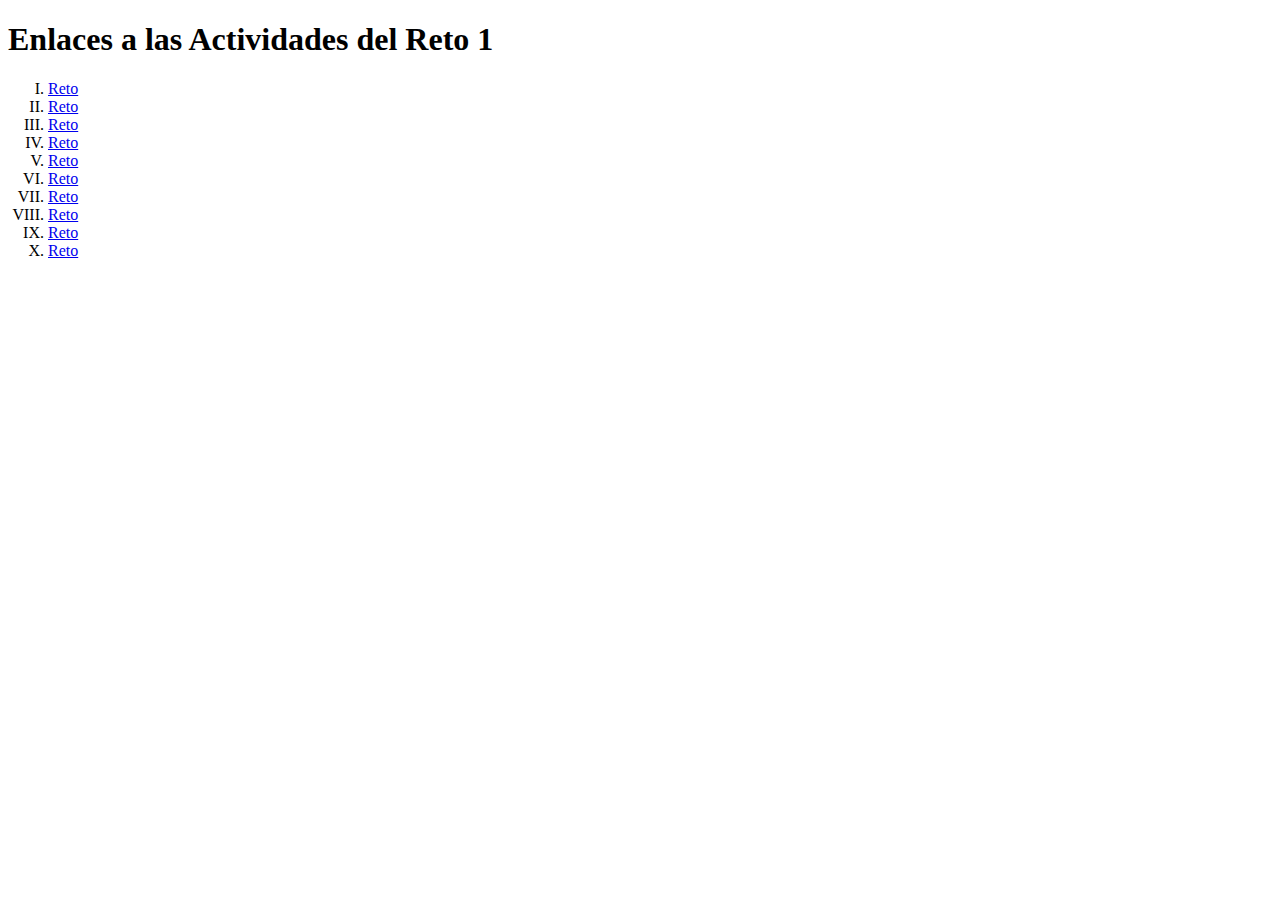
<file: index.html>
<!DOCTYPE html>
<html lang="en">

<head>
    <meta charset="UTF-8">
    <meta http-equiv="X-UA-Compatible" content="IE=edge">
    <meta name="viewport" content="width=device-width, initial-scale=1.0">
    <title>Inicio</title>
</head>

<body>
    <h1>Enlaces a las Actividades del Reto 1</h1>
    <ol type="I">
        <li><a href="./Actividad1/index.html">Reto </a></li>
        <li><a href="./Actividad2/actividad2.html">Reto </a></li>
        <li><a href="./Actividad3/platosemana.html">Reto </a></li>
        <li><a href="./Actividad4/platosemana2.html">Reto </a></li>
        <li><a href="./Actividad5/postresemana.html">Reto </a></li>
        <li><a href="./parquenatural/index.html">Reto </a></li>
        <li><a href="./parquenatural2/index.html">Reto </a></li>
        <li><a href="./parquenatural3/index.html">Reto </a></li>
        <li><a href="./parquenatural4/index.html">Reto </a></li>
        <li><a href="./parquenatural5/index.html">Reto </a></li>
    </ol>

</body>

</html>
</file>
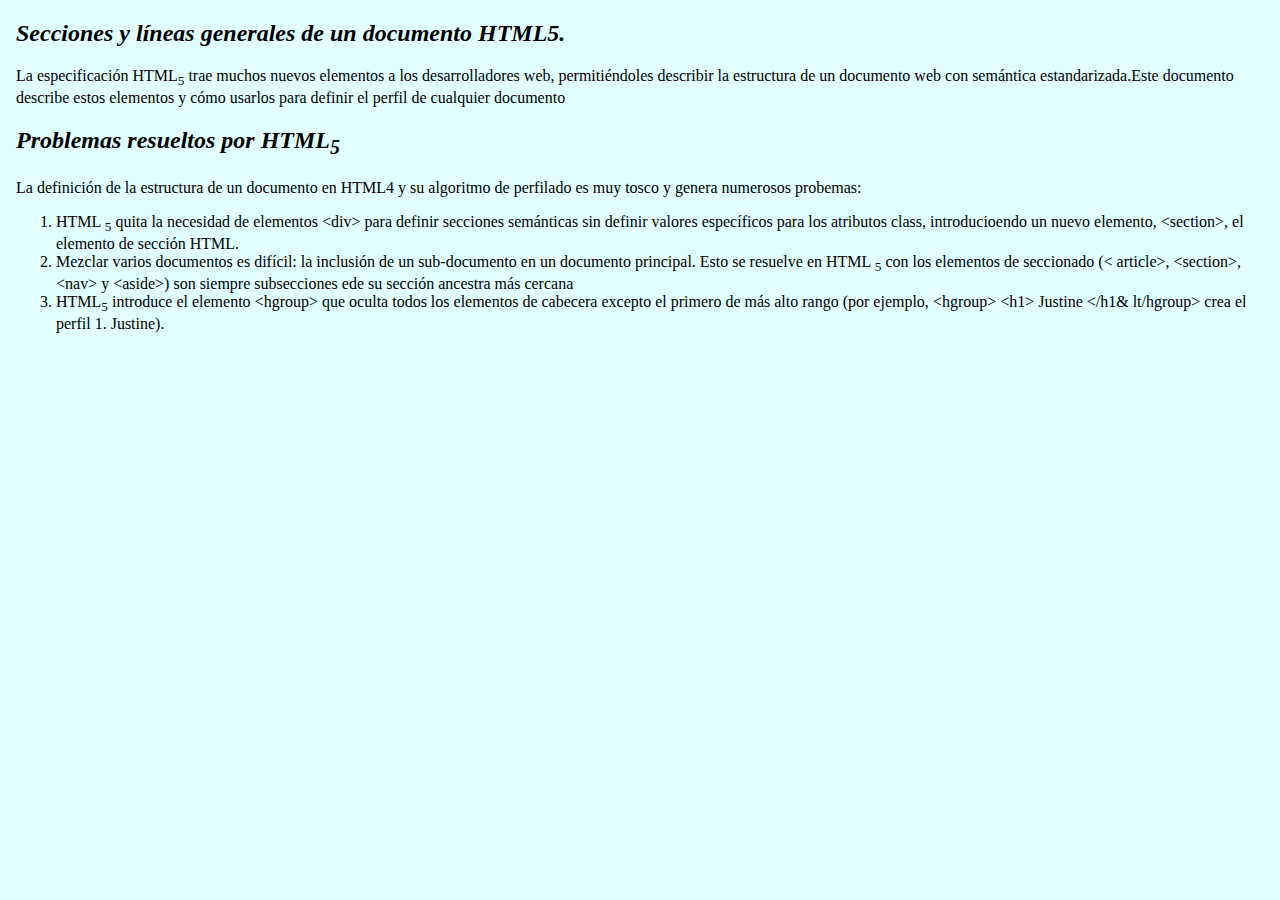
<file: Actividad1/index.html>
<!DOCTYPE html>
<html lang="es">

<head>
    <meta charset="UTF-8">
    <meta http-equiv="X-UA-Compatible" content="IE=edge">
    <meta name="viewport" content="width=device-width, initial-scale=1.0">
    <title>Document</title>
    <link rel="stylesheet" href="css/style.css">
</head>

<body>
    <h2><i> Secciones y
        líneas generales de un documento HTML5.</i></h2>
    <p>La especificación HTML<sub>5</sub> trae muchos nuevos elementos a los desarrolladores web, permitiéndoles
        describir la estructura de un documento web con semántica estandarizada.Este documento describe estos elementos
        y cómo usarlos para definir el perfil de cualquier documento</p>
    <h2><i> Problemas resueltos por HTML<sub>5</sub> </i></h2>

    <p>La definición de la estructura de un documento en HTML4 y su algoritmo de perfilado es muy tosco y genera numerosos probemas:
    </p>
    <ol>
        <li>HTML <sub>5</sub> quita la necesidad de elementos &ltdiv&gt para definir secciones semánticas sin definir valores específicos para los atributos class, introducioendo un nuevo elemento, &ltsection&gt, el elemento de sección HTML. </li>
            
        <li>Mezclar varios documentos es difícil: la inclusión de un sub-documento en un documento principal. Esto se resuelve en HTML <sub>5</sub> con los elementos de seccionado (&lt article&gt, &ltsection&gt,&ltnav&gt y &ltaside&gt) son siempre subsecciones ede su sección ancestra más cercana </li>
        <li>HTML<sub>5</sub> introduce el elemento &lthgroup&gt que oculta todos los elementos de cabecera excepto el primero de más alto rango (por ejemplo, &lthgroup&gt &lth1&gt Justine &lt/h1& lt/hgroup&gt crea el perfil 1. Justine). </li>
    </ol>
</body>

</html>
</file>
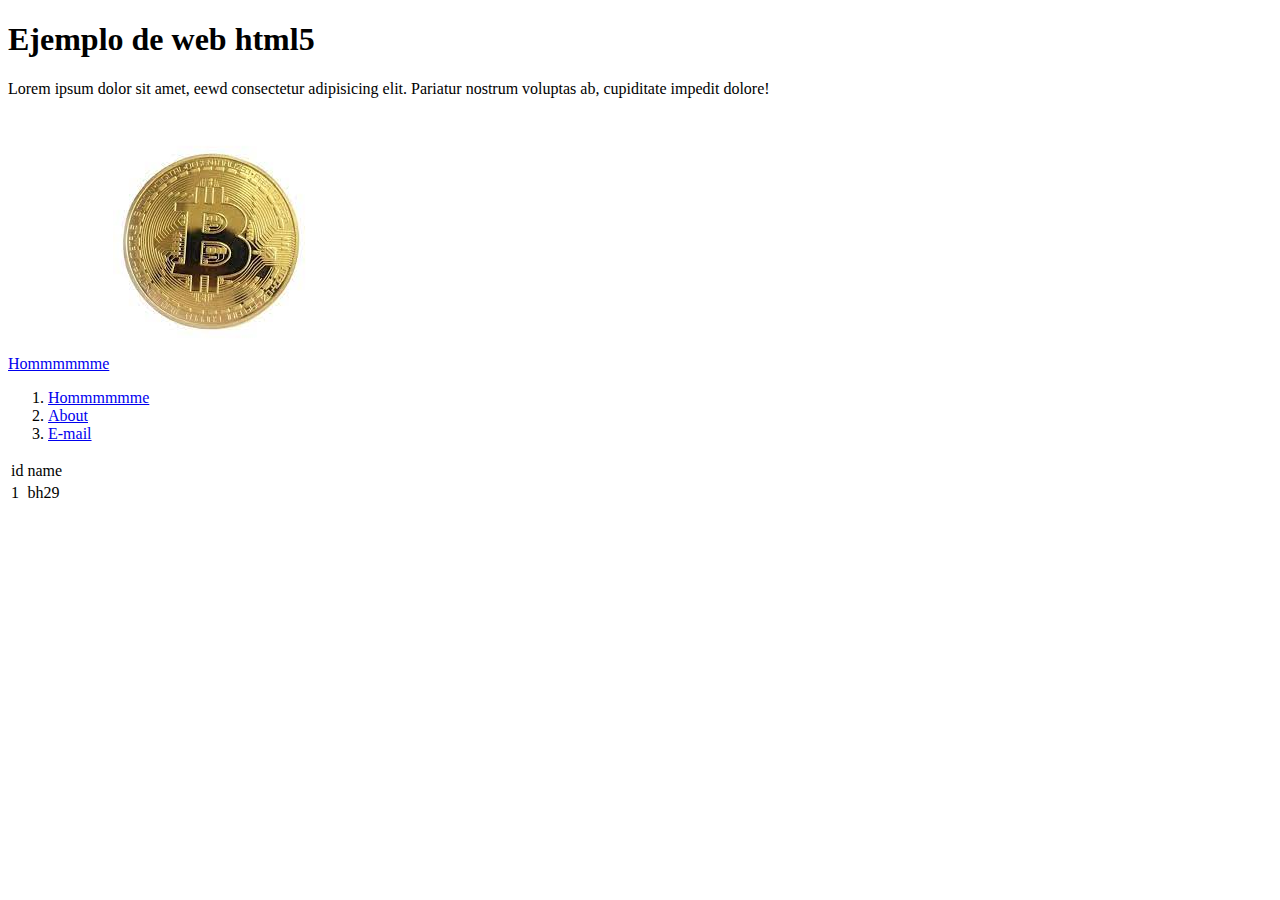
<file: Clase/index.html>
<!DOCTYPE html>
<html lang="es">

<head>
    <meta charset="UTF-8">
    <meta http-equiv="X-UA-Compatible" content="IE=edge">
    <meta name="viewport" content="width=device-width, initial-scale=1.0">
    <title>Document</title>
</head>

<body>
    <h1>Ejemplo de web html5</h1>
    <p>Lorem ipsum dolor sit amet,<span> eewd

        </span> consectetur adipisicing elit. Pariatur nostrum voluptas ab, cupiditate impedit
        dolore!</p>
    <a href="pages/home.html">Hommmmmme</a>
    <img src="[data-uri]"
        alt="imagen-ejemplo">

    <ol>
        <!-- TODO add url -->

        <li> <a href="#">Hommmmmme</a>
        </li>
        <li><a href="#">About</a></li>
        <li><a href="#">E-mail</a></li>
    </ol>
    <table>
        <tr>
            <td>id</td>
            <td>name</td>
        </tr>

        <tr>

            <td>1</td>
            <td>bh29</td>
        </tr>
    </table>
</body>

</html>
</file>
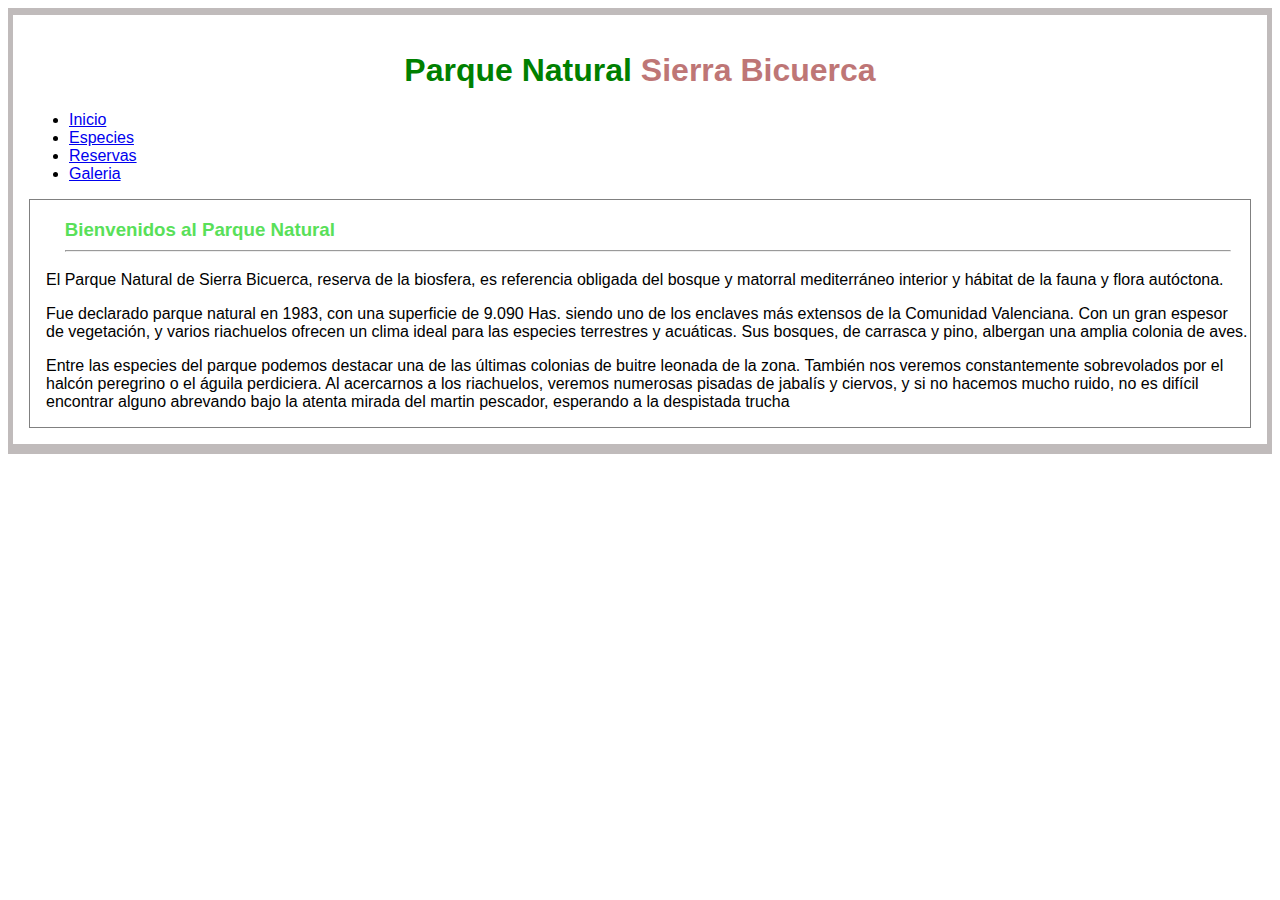
<file: parquenatural2/index.html>
<!DOCTYPE html>
<html lang="en">

<head>
    <meta charset="UTF-8">
    <meta http-equiv="X-UA-Compatible" content="IE=edge">
    <meta name="viewport" content="width=device-width, initial-scale=1.0">
    <title>Document</title>
    <link rel="stylesheet" href="./css/style.css">
</head>

<body>
    <div id="general">

        <div id="header">
            <h1><span> Parque Natural</span> Sierra Bicuerca</h1>
            
            <ul>
                <li><a href="#">Inicio</a></li>
                <li><a href="./pages/especies.html">Especies</a></li>
                <li><a href="#">Reservas</a></li>
                <li><a href="#">Galeria</a></li>
            </ul>
        </div>
        <div id="main">
            <h3>Bienvenidos al Parque Natural <hr></h3>
            
            <p>El Parque Natural de Sierra Bicuerca, reserva de la biosfera, es referencia obligada del bosque y
                matorral mediterráneo interior y hábitat de la fauna y flora autóctona.</p>
            <p>Fue declarado parque natural en 1983, con una superficie de 9.090 Has. siendo uno de los enclaves más
                extensos de la Comunidad Valenciana. Con un gran espesor de vegetación, y varios riachuelos ofrecen un
                clima ideal para las especies terrestres y acuáticas. Sus bosques, de carrasca y pino, albergan una
                amplia colonia de aves.</p>
            <p>Entre las especies del parque podemos destacar una de las últimas colonias de buitre leonada de la zona.
                También nos veremos constantemente sobrevolados por el halcón peregrino o el águila perdiciera. Al
                acercarnos a los riachuelos, veremos numerosas pisadas de jabalís y ciervos, y si no hacemos mucho
                ruido, no es difícil encontrar alguno abrevando bajo la atenta mirada del martin pescador, esperando a
                la despistada trucha </p>
        </div>
    </div>
</body>

</html>
</file>
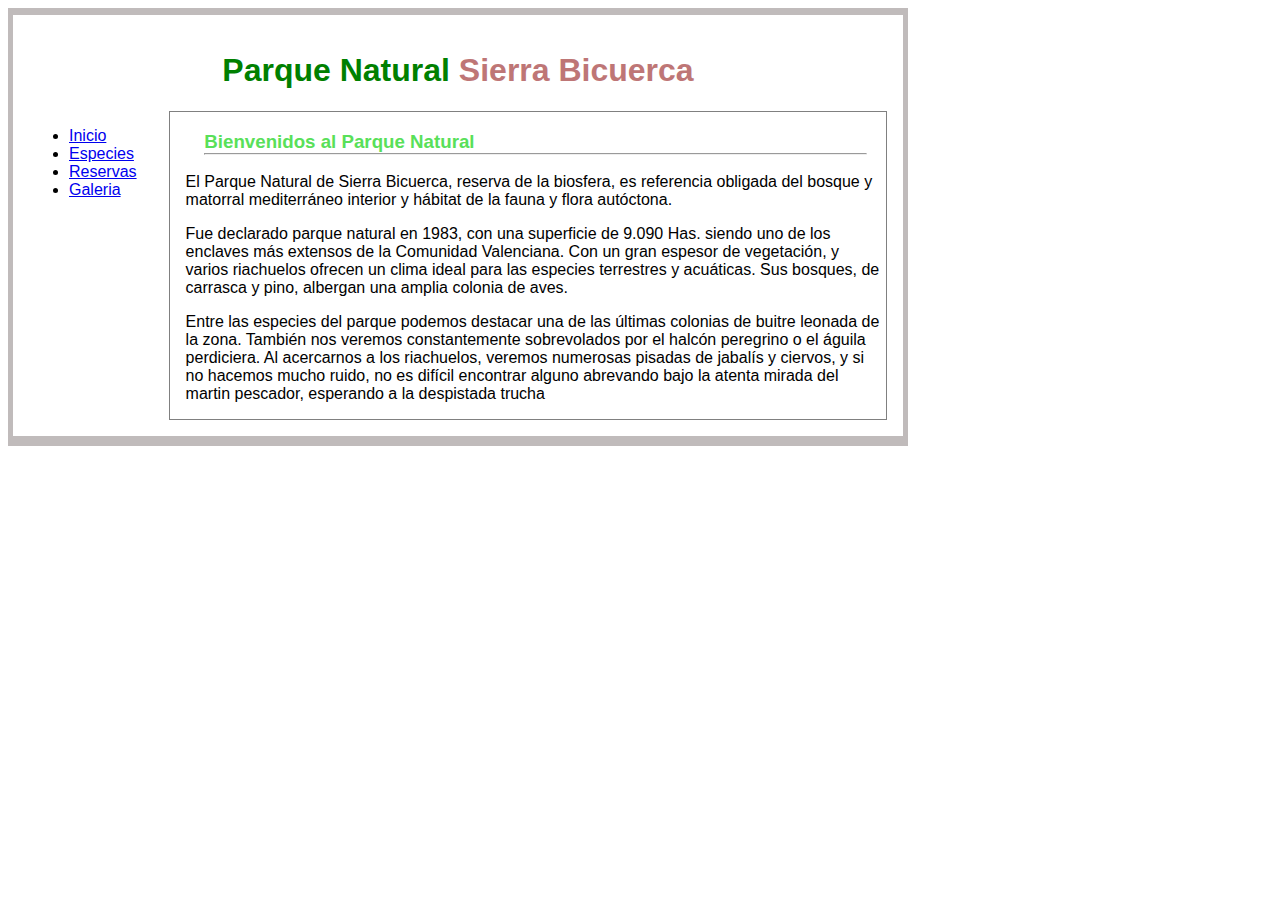
<file: parquenatural3/index.html>
<!DOCTYPE html>
<html lang="en">

<head>
    <meta charset="UTF-8">
    <meta http-equiv="X-UA-Compatible" content="IE=edge">
    <meta name="viewport" content="width=device-width, initial-scale=1.0">
    <title>Document</title>
    <link rel="stylesheet" href="./css/style.css">
</head>

<body>
    <div id="general">

        <div id="header">
            <h1><span> Parque Natural</span> Sierra Bicuerca</h1>

        </div>
        <div id="container">
            <div id="menu">
                <ul>
                    <li><a href="#">Inicio</a></li>
                    <li><a href="./pages/especies.html">Especies</a></li>
                    <li><a href="#">Reservas</a></li>
                    <li><a href="#">Galeria</a></li>
                </ul>
            </div>
            <div id="main">
                <h3>Bienvenidos al Parque Natural
                    <hr>
                </h3>

                <p>El Parque Natural de Sierra Bicuerca, reserva de la biosfera, es referencia obligada del bosque y
                    matorral mediterráneo interior y hábitat de la fauna y flora autóctona.</p>
                <p>Fue declarado parque natural en 1983, con una superficie de 9.090 Has. siendo uno de los enclaves más
                    extensos de la Comunidad Valenciana. Con un gran espesor de vegetación, y varios riachuelos ofrecen
                    un
                    clima ideal para las especies terrestres y acuáticas. Sus bosques, de carrasca y pino, albergan una
                    amplia colonia de aves.</p>
                <p>Entre las especies del parque podemos destacar una de las últimas colonias de buitre leonada de la
                    zona.
                    También nos veremos constantemente sobrevolados por el halcón peregrino o el águila perdiciera. Al
                    acercarnos a los riachuelos, veremos numerosas pisadas de jabalís y ciervos, y si no hacemos mucho
                    ruido, no es difícil encontrar alguno abrevando bajo la atenta mirada del martin pescador, esperando
                    a
                    la despistada trucha </p>
            </div>
        </div>
    </div>
</body>

</html>
</file>
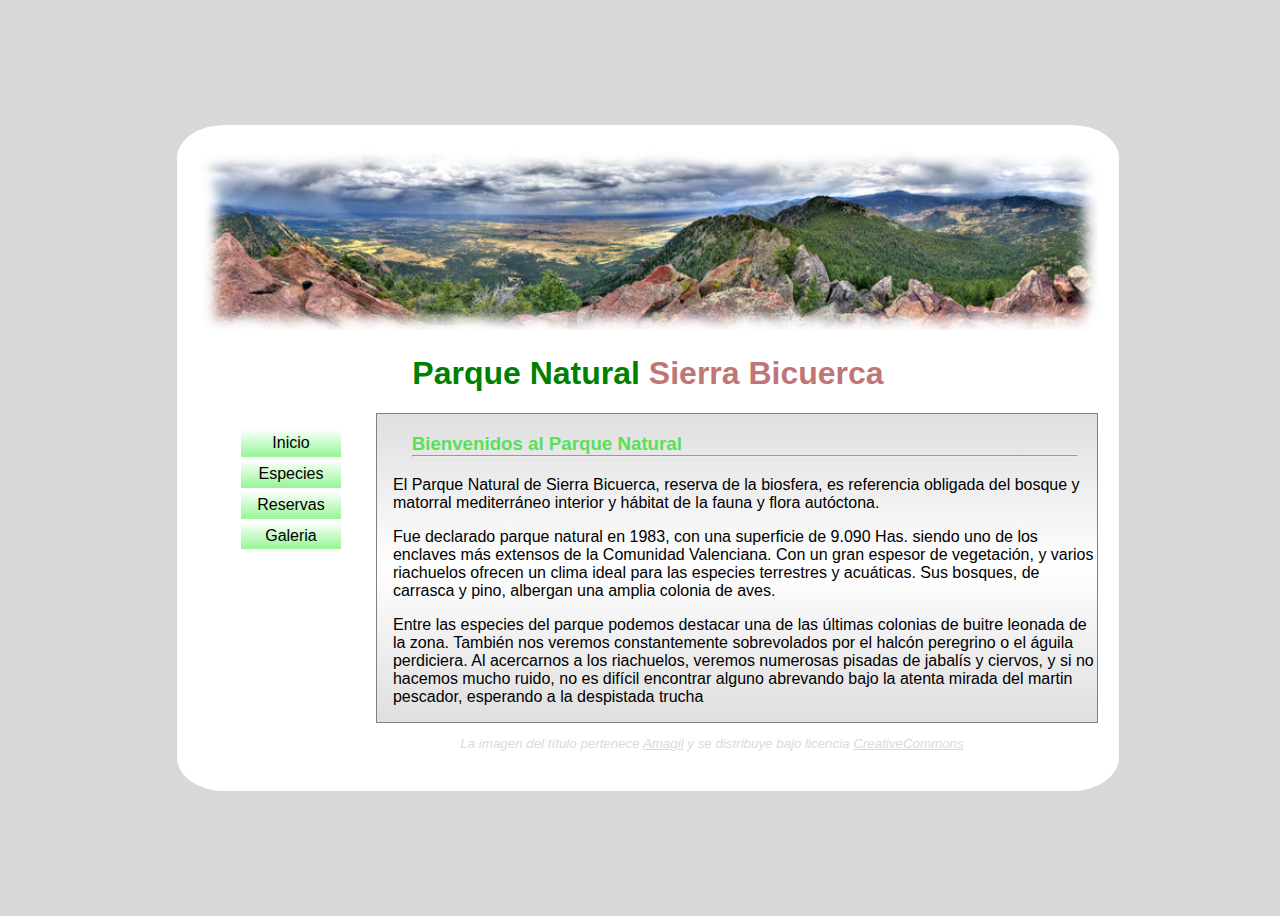
<file: parquenatural5/index.html>
<!DOCTYPE html>
<html lang="en">

<head>
    <meta charset="UTF-8">
    <meta http-equiv="X-UA-Compatible" content="IE=edge">
    <meta name="viewport" content="width=device-width, initial-scale=1.0">
    <title>Document</title>
    <link rel="stylesheet" href="./css/style.css">
</head>

<body>
    <div id="general">
        <div id="header">
            <img src="./imagenes/panoramica.jpg" alt="montaña">

            <h1><span> Parque Natural</span> Sierra Bicuerca</h1>
        </div>

        <div id="container">

            <div id="menu">

                <ul>
                    <li><a href="#">Inicio</a></li>
                    <li><a href="./pages/especies.html">Especies</a></li>
                    <li><a href="#">Reservas</a></li>
                    <li><a href="#">Galeria</a></li>
                </ul>
            </div>
            <div id="main">
                <h3>Bienvenidos al Parque Natural
                    <hr>
                </h3>

                <p>El Parque Natural de Sierra Bicuerca, reserva de la biosfera, es referencia obligada del bosque y
                    matorral mediterráneo interior y hábitat de la fauna y flora autóctona.</p>
                <p>Fue declarado parque natural en 1983, con una superficie de 9.090 Has. siendo uno de los enclaves más
                    extensos de la Comunidad Valenciana. Con un gran espesor de vegetación, y varios riachuelos ofrecen
                    un
                    clima ideal para las especies terrestres y acuáticas. Sus bosques, de carrasca y pino, albergan una
                    amplia colonia de aves.</p>
                <p>Entre las especies del parque podemos destacar una de las últimas colonias de buitre leonada de la
                    zona.
                    También nos veremos constantemente sobrevolados por el halcón peregrino o el águila perdiciera. Al
                    acercarnos a los riachuelos, veremos numerosas pisadas de jabalís y ciervos, y si no hacemos mucho
                    ruido, no es difícil encontrar alguno abrevando bajo la atenta mirada del martin pescador, esperando
                    a
                    la despistada trucha </p>
            </div>
        </div>
        <div id="footer">
            <p>La imagen del título pertenece <span class="underline"><a href=""> Amagil</a></span> y se distribuye bajo licencia <span
                    class="underline"><a href="">CreativeCommons</a>  </span></p>
        </div>
    </div>
</body>

</html>
</file>
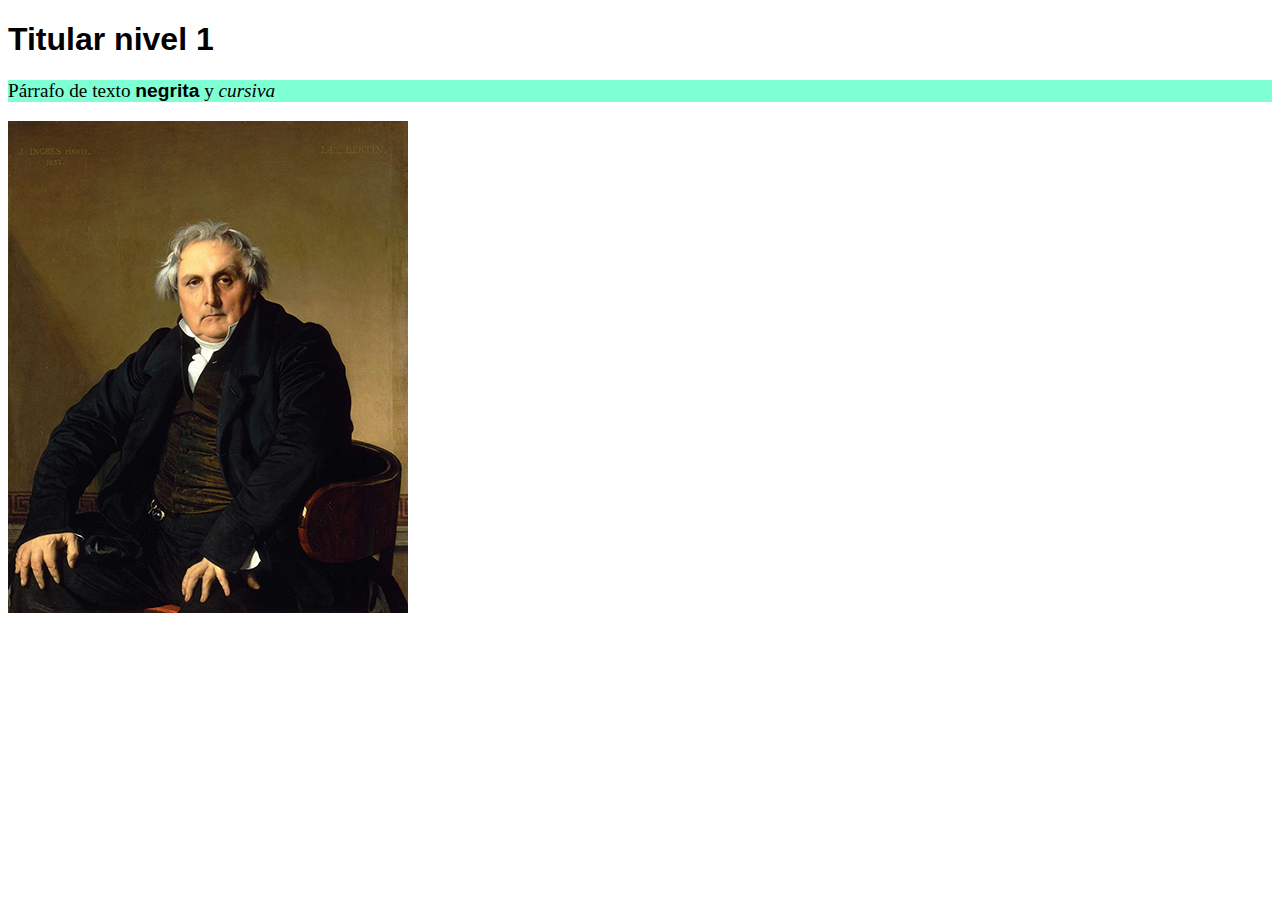
<file: Actividad2/actividad2.html>
<!DOCTYPE html>
<html lang="en">
<head>
    <meta charset="UTF-8">
    <meta http-equiv="X-UA-Compatible" content="IE=edge">
    <meta name="viewport" content="width=device-width, initial-scale=1.0">
    <title>Párrafo con imagenes</title>
    <link rel="stylesheet" href="./css/style.css">
</head>
<body>
    <h1>Titular nivel 1</h1>
    <p>Párrafo de texto <strong>negrita</strong> y <em>cursiva</em></p>
    <img src="./img/ingress.jpg" width="400" height="492" alt="Louis-Francois">
</body>
</html>
</file>
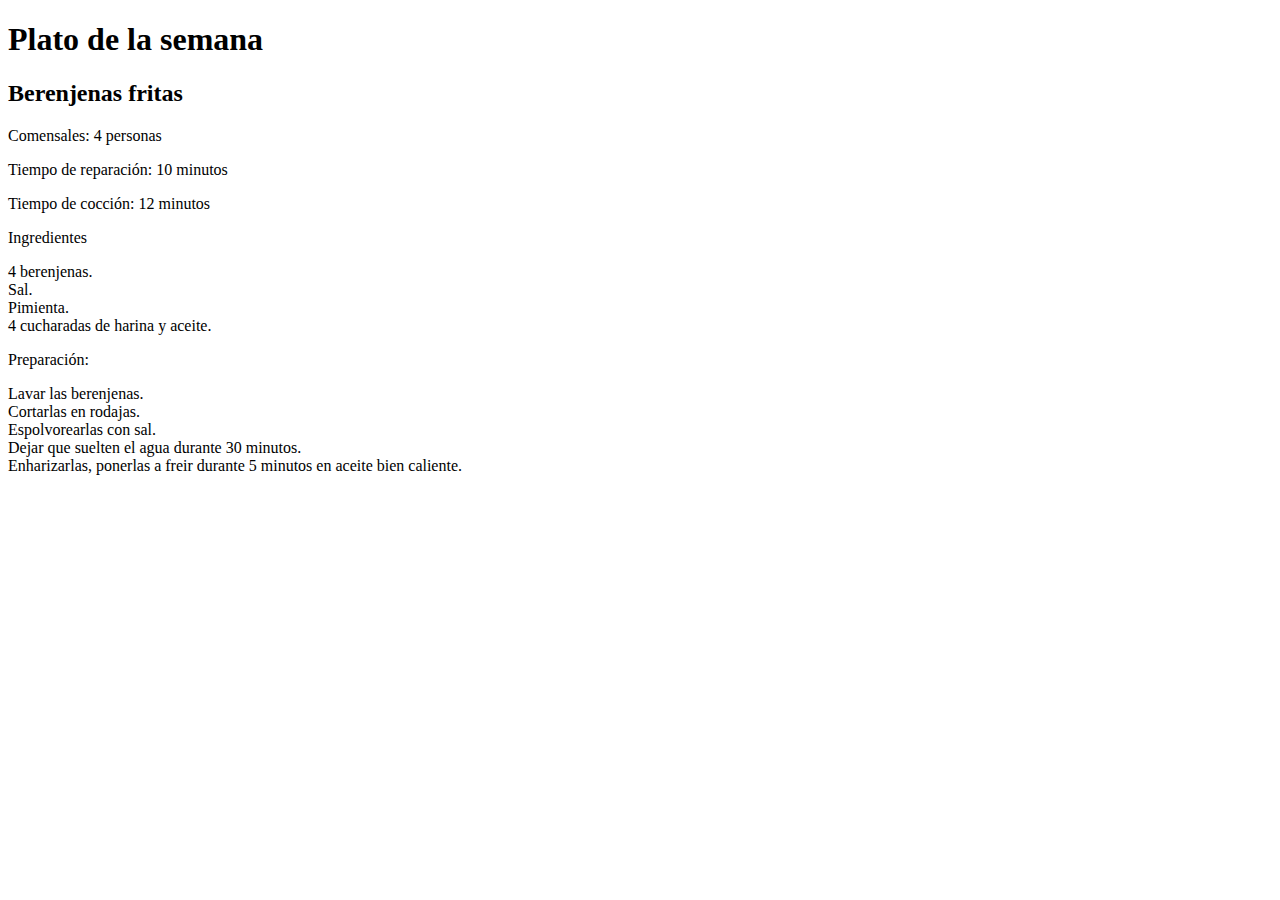
<file: Actividad3/platosemana.html>
<!DOCTYPE html>
<html lang="en">
<head>
    <meta charset="UTF-8">
    <meta http-equiv="X-UA-Compatible" content="IE=edge">
    <meta name="viewport" content="width=device-width, initial-scale=1.0">
    <title>Platos de la semana</title>
    <link rel="stylesheet" href="./css/style.css">
</head>
<body>
    <h1>Plato de la semana</h1>
    <h2>Berenjenas fritas</h2>

    <p>Comensales: 4 personas</p>
    <p>Tiempo de reparación: 10 minutos</p>
    <p>Tiempo de cocción: 12 minutos</p>
    <p>Ingredientes</p>
    <ul>
        <li>4 berenjenas.</li>
        <li>Sal.</li>
        <li>Pimienta.</li>
        <li>4 cucharadas de harina y aceite.</li>
    </ul>
    <p>Preparación:</p>
    <ul>
        <li>Lavar las berenjenas. </li>
        <li>Cortarlas en rodajas.</li>
        <li>Espolvorearlas con sal.</li>
        <li>Dejar que suelten el agua durante 30 minutos.</li>
        <li>Enharizarlas, ponerlas a freir durante 5 minutos en aceite bien caliente.</li>
    </ul>
</body>
</html>
</file>
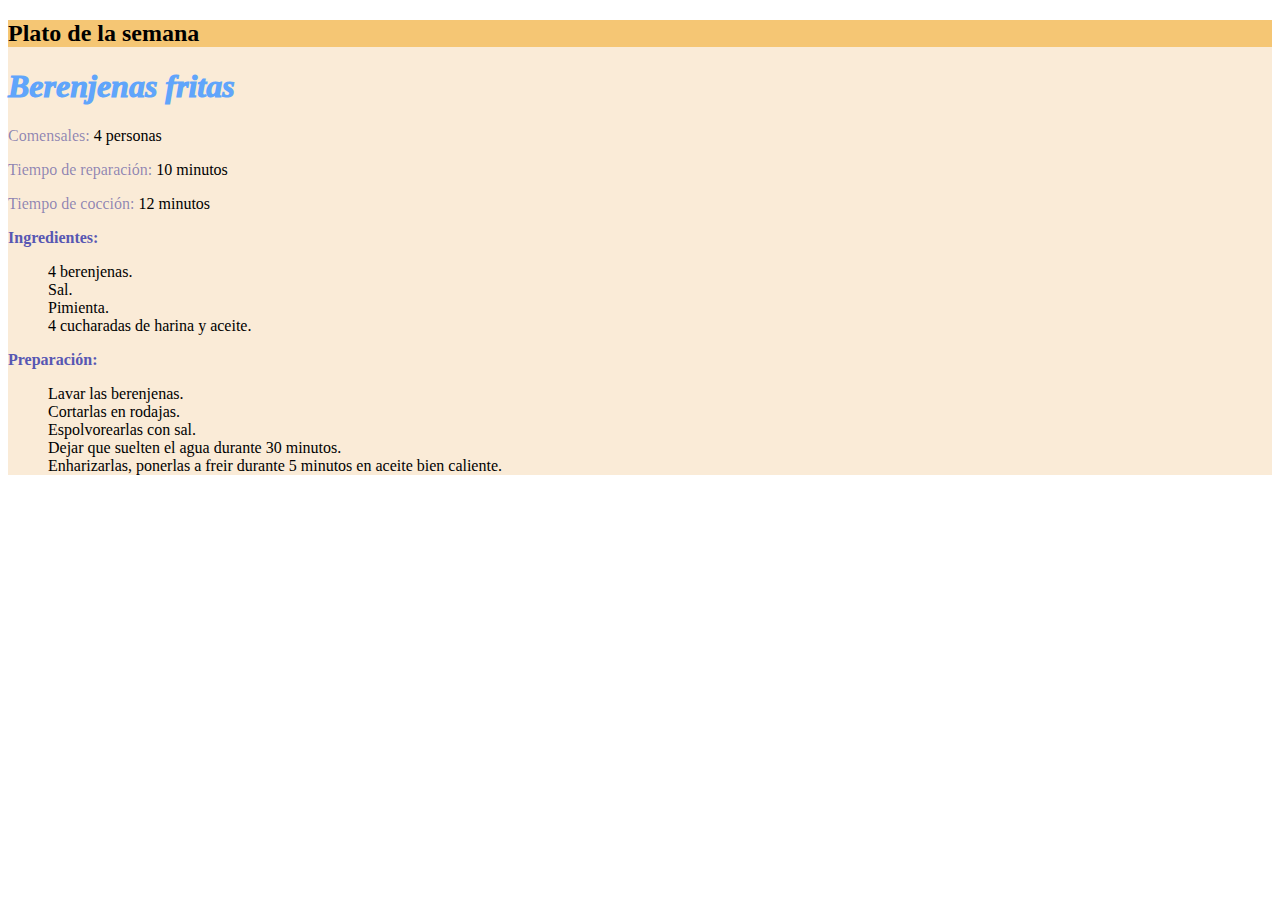
<file: Actividad4/platosemana2.html>
<!DOCTYPE html>
<html lang="en">

<head>
    <meta charset="UTF-8">
    <meta http-equiv="X-UA-Compatible" content="IE=edge">
    <meta name="viewport" content="width=device-width, initial-scale=1.0">
    <title>Platos de la semana</title>
    <link rel="stylesheet" href="./css/style.css">
</head>

<body>
    <div class="receta">

        <h2>Plato de la semana</h2>
        <h1>Berenjenas fritas</h1>

        <p><span> Comensales:</span> 4 personas</p>
        <p><span>Tiempo de reparación:</span> 10 minutos</p>
        <p><span>Tiempo de cocción:</span> 12 minutos</p>
        <p><strong>Ingredientes:</strong></p>
        <ul>
            <li>4 berenjenas.</li>
            <li>Sal.</li>
            <li>Pimienta.</li>
            <li>4 cucharadas de harina y aceite.</li>
        </ul>
        <p><strong>Preparación:</strong></p>
        <ul>
            <li>Lavar las berenjenas. </li>
            <li>Cortarlas en rodajas.</li>
            <li>Espolvorearlas con sal.</li>
            <li>Dejar que suelten el agua durante 30 minutos.</li>
            <li>Enharizarlas, ponerlas a freir durante 5 minutos en aceite bien caliente.</li>
        </ul>
    </div>
</body>

</html>
</file>
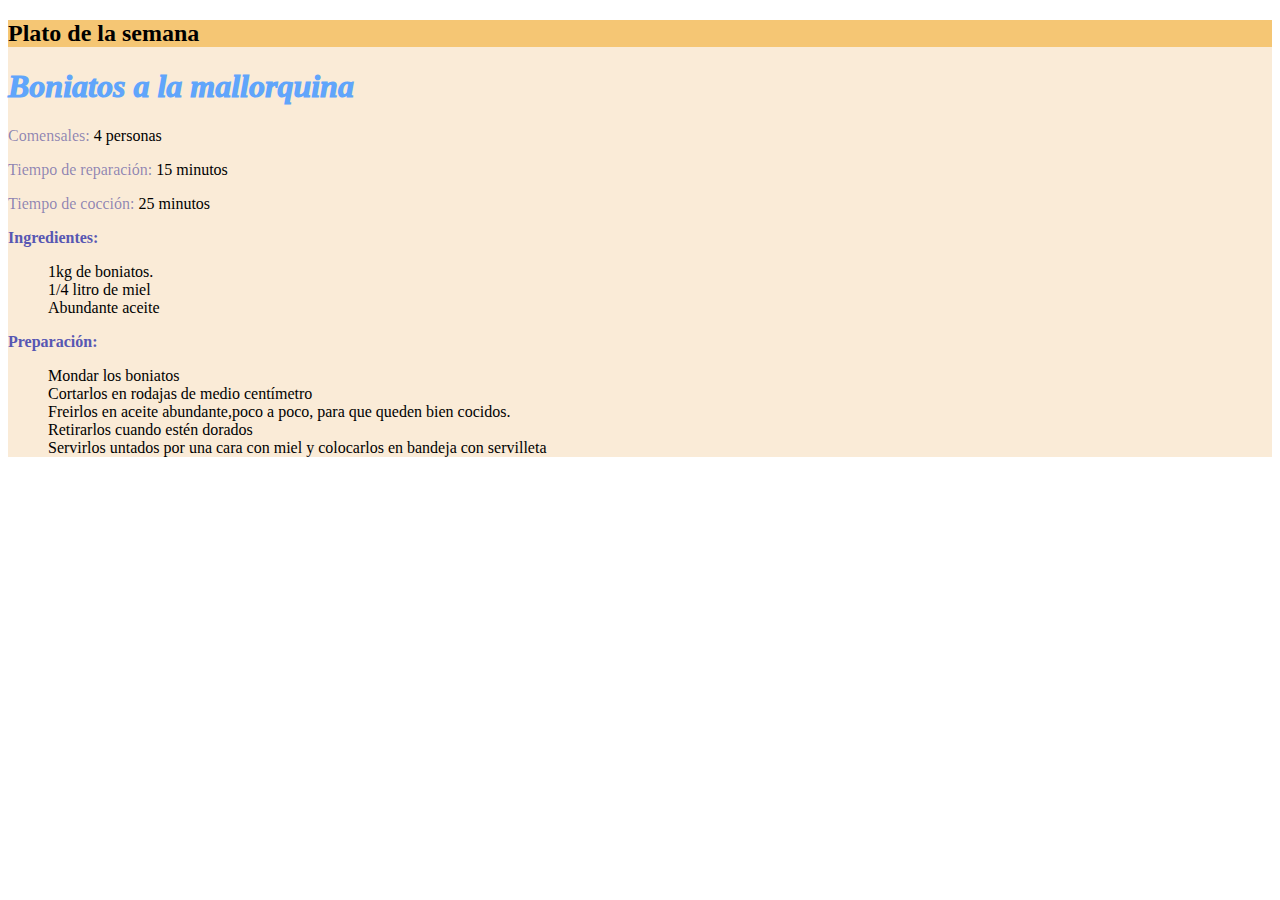
<file: Actividad5/postresemana.html>
<!DOCTYPE html>
<html lang="en">

<head>
    <meta charset="UTF-8">
    <meta http-equiv="X-UA-Compatible" content="IE=edge">
    <meta name="viewport" content="width=device-width, initial-scale=1.0">
    <title>Platos de la semana</title>
    <link rel="stylesheet" href="./css/style.css">
</head>

<body>
    <div class="receta">

        <h2>Plato de la semana</h2>
        <h1>Boniatos a la mallorquina</h1>

        <p><span> Comensales:</span> 4 personas</p>
        <p><span>Tiempo de reparación:</span> 15 minutos</p>
        <p><span>Tiempo de cocción:</span> 25 minutos</p>
        <p><strong>Ingredientes:</strong></p>
        <ul>
            <li>1kg de boniatos.</li>
            <li>1/4 litro de miel</li>
            <li>Abundante aceite</li>
        </ul>
        <p><strong>Preparación:</strong></p>
        <ul>
            <li>Mondar los boniatos </li>
            <li>Cortarlos en rodajas de medio centímetro</li>
            <li>Freirlos en aceite abundante,poco a poco, para que queden bien cocidos.</li>
            <li>Retirarlos cuando estén dorados</li>
            <li>Servirlos untados por una cara con miel y colocarlos en bandeja con servilleta</li>
        </ul>
    </div>
</body>

</html>
</file>
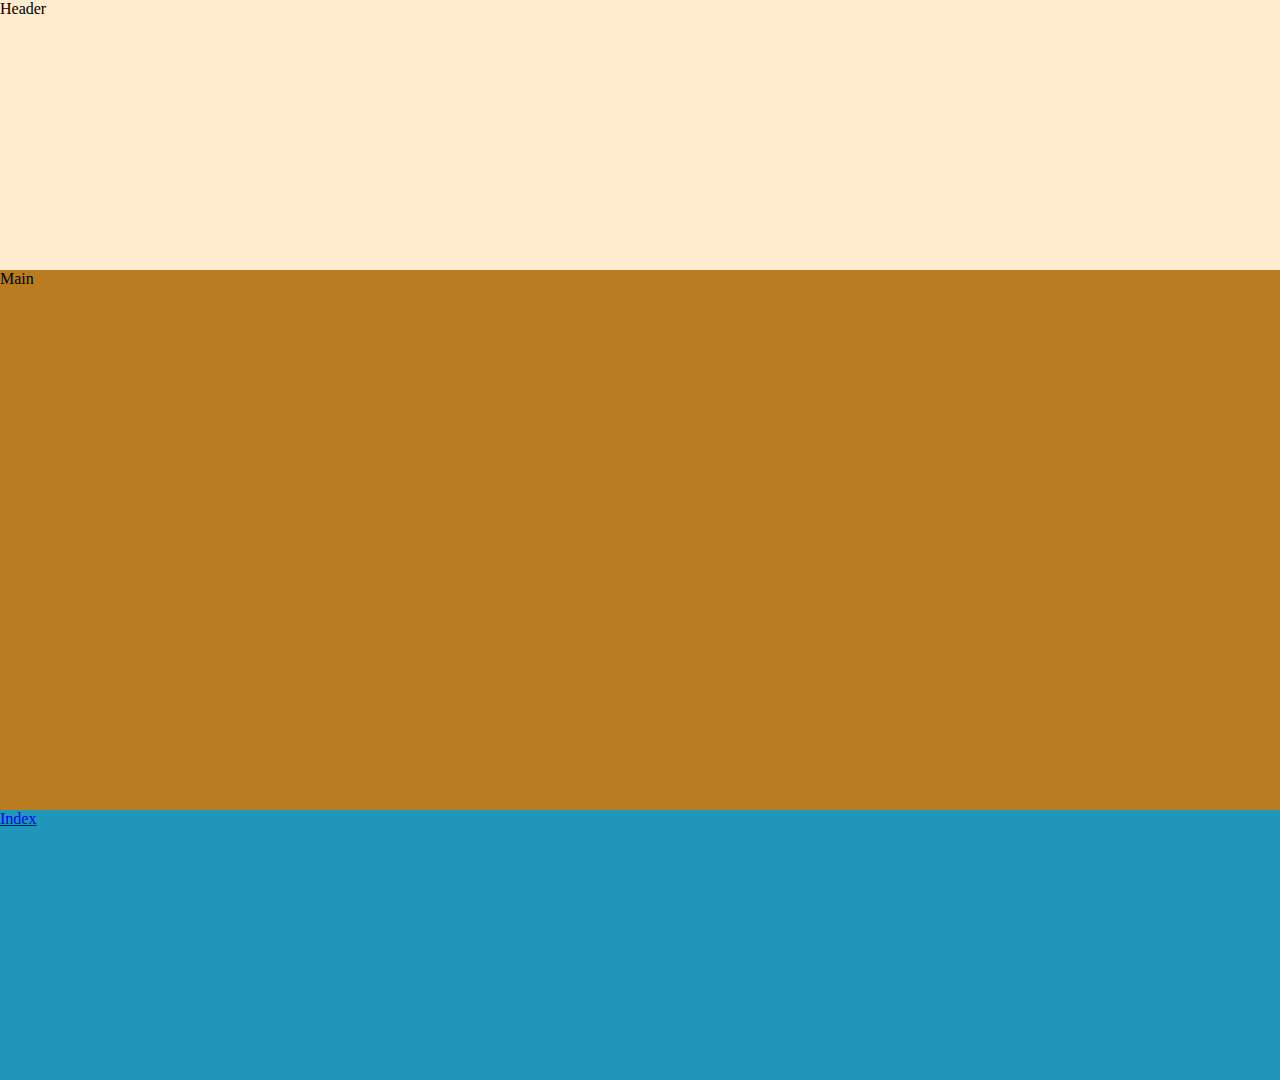
<file: Clase/pages/home.html>
<!DOCTYPE html>
<html lang="en">
<head>
    <meta charset="UTF-8">
    <meta http-equiv="X-UA-Compatible" content="IE=edge">
    <meta name="viewport" content="width=device-width, initial-scale=1.0">
    <title>Document</title>
    <link rel="stylesheet" href="../css/style.css">
</head>
<body>
   
    <div id="header" class="home">Header</div>
    <div id="main" class="home">Main</div>
    <div id="footer" ><a href="../index.html">Index</a></div>
</body>
</html>
</file>
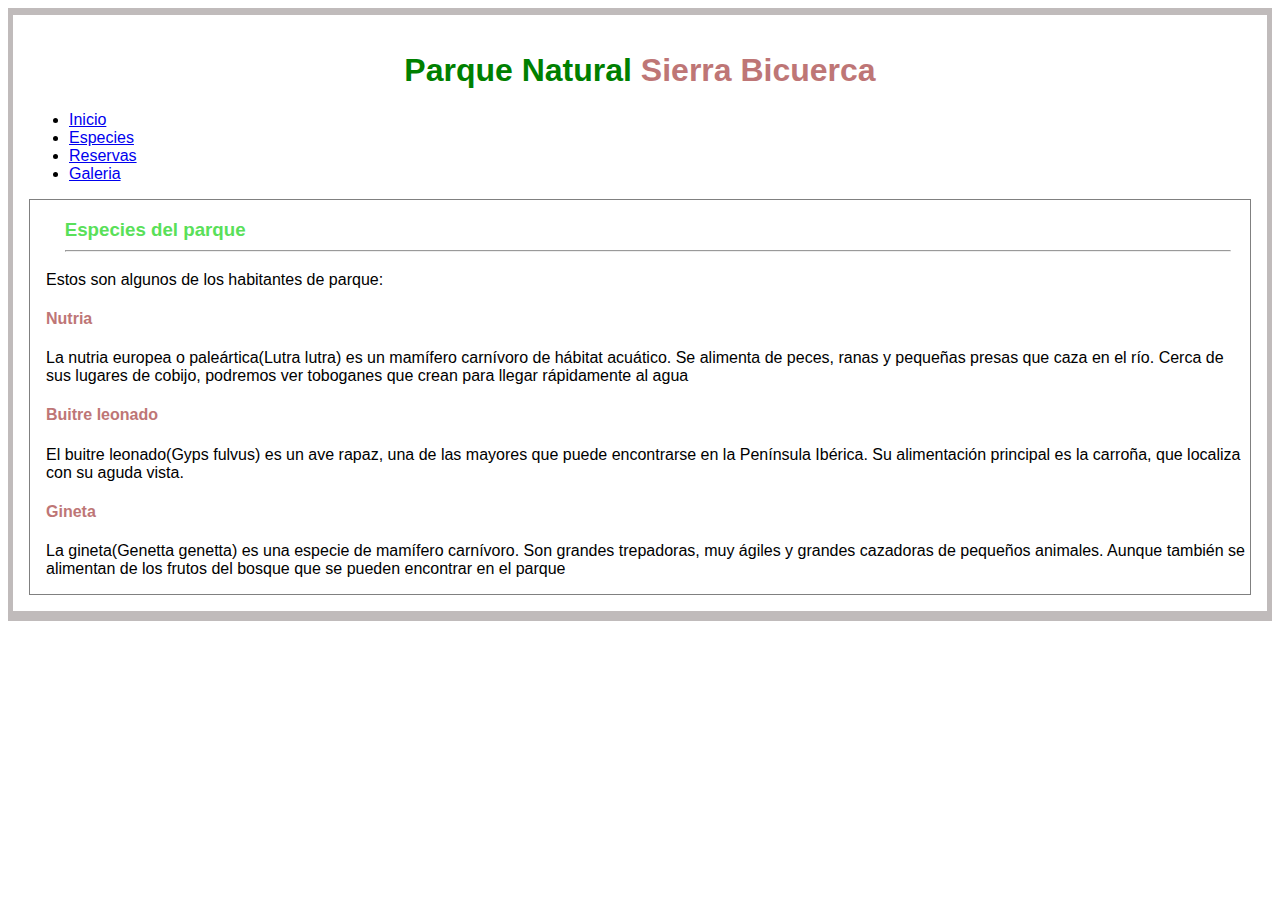
<file: parquenatural2/pages/especies.html>
<!DOCTYPE html>
<html lang="en">

<head>
    <meta charset="UTF-8">
    <meta http-equiv="X-UA-Compatible" content="IE=edge">
    <meta name="viewport" content="width=device-width, initial-scale=1.0">
    <title>Document</title>
    <link rel="stylesheet" href="../css/style.css">
</head>

<body>
    <div id="general">

        <div id="header">
            <h1><span> Parque Natural</span> Sierra Bicuerca</h1>
            <ul>
                <li><a href="../index.html">Inicio</a></li>
                <li><a href="especies.html">Especies</a></li>
                <li><a href="especies.html">Reservas</a></li>
                <li><a href="especies.html">Galeria</a></li>
            </ul>
        </div>

        <div id="main">
            <h3>Especies del parque
                <hr>
            </h3>
            <p>Estos son algunos de los habitantes de parque:</p>
            <h4>Nutria</h4>
            <p>La nutria europea o paleártica(Lutra lutra) es un mamífero carnívoro de hábitat acuático. Se alimenta de
                peces, ranas y pequeñas presas que caza en el río. Cerca de sus lugares de cobijo, podremos ver
                toboganes que crean para llegar rápidamente al agua </p>
            <h4>Buitre leonado</h4>
            <p>El buitre leonado(Gyps fulvus) es un ave rapaz, una de las mayores que puede encontrarse en la Península
                Ibérica. Su alimentación principal es la carroña, que localiza con su aguda vista.</p>
            <h4>Gineta</h4>
            <p>La gineta(Genetta genetta) es una especie de mamífero carnívoro. Son grandes trepadoras, muy ágiles y
                grandes cazadoras de pequeños animales. Aunque también se alimentan de los frutos del bosque que se
                pueden encontrar en el parque</p>

        </div>
    </div>
</body>

</html>
</file>
<file: Actividad1/css/style.css>
body{
    background-color: rgb(226, 255, 255);
    margin: 1em;
}
</file>
<file: parquenatural2/css/style.css>
#general{
    padding: 1em;
    border-top: 7px solid rgb(192, 187, 187);
    border-bottom: 10px solid rgb(192, 187, 187);
    border-left: 5px solid rgb(192, 187, 187);
    border-right:5px solid rgb(192, 187, 187);

   
}
#main{
    border: 1px solid gray;
    padding-left: 1em;
}
body{
    font-family: 'Lucida Sans', 'Lucida Sans Regular', 'Lucida Grande', 'Lucida Sans Unicode', Geneva, Verdana, sans-serif;
}
h3{
    color: rgb(89, 224, 89);
    padding: 0 1em ;
}
h1{
    text-align: center;
    color: rgb(190, 118, 118);
}
span{
    color: green;
}
h4{
    color: rgb(190, 118, 118);

}
</file>
<file: parquenatural3/css/style.css>
#general{
    padding: 1em;
    border-top: 7px solid rgb(192, 187, 187);
    border-bottom: 10px solid rgb(192, 187, 187);
    border-left: 5px solid rgb(192, 187, 187);
    border-right:5px solid rgb(192, 187, 187);
    justify-content: center;

    
    
   
}
hr{
    margin: 0;
}
#main{
    border: 1px solid gray;
    padding-left: 1em;
}
#container{
    display: flex;
    
}
#menu{
    margin-right: 2em;
}
body{
    width: 900px;
    
    font-family: 'Lucida Sans', 'Lucida Sans Regular', 'Lucida Grande', 'Lucida Sans Unicode', Geneva, Verdana, sans-serif;
}
h3{
    color: rgb(89, 224, 89);
    padding: 0 1em ;
}
h1{
    text-align: center;
    color: rgb(190, 118, 118);
}
span{
    color: green;
}
h4{
    color: rgb(190, 118, 118);

}
</file>
<file: parquenatural5/css/style.css>
#general{
    padding: 1em;
    border-top: 7px solid rgb(255, 255, 255);
    border-bottom: 10px solid rgb(255, 255, 255);
    border-left: 5px solid rgb(255, 255, 255);
    border-right:5px solid rgb(255, 255, 255);
    width: 900px;
    border-radius: 5%;
    background-color: white
    

}
hr{
    margin: 0;
}
#main{
    border: 1px solid gray;
    padding-left: 1em;
    background-image: linear-gradient(180deg, rgb(223, 223, 223), white, rgb(223, 223, 223));
    
    
}
#header{
    display: block;
    justify-content: center;
}
#header img{
    width: 100%;
    justify-content: center;
}

#container{
    display: flex;
    
}
#menu{
    margin-right: 2em;
}
body{
    width: 100vw;
    height: 100vh;
    display: flex;
    flex-direction: column;
    align-items: center;
    justify-content: center;
    align-content: center;
    

    overflow-x: hidden;
    background-color: rgb(216, 216, 216);
    font-family: 'Lucida Sans', 'Lucida Sans Regular', 'Lucida Grande', 'Lucida Sans Unicode', Geneva, Verdana, sans-serif;
}
h3{
    color: rgb(89, 224, 89);
    padding: 0 1em ;
}

h1{
    text-align: center;
    color: rgb(190, 118, 118);
    
}
span{
    color: green;
}
h4{
    color: rgb(190, 118, 118);

}
li{
    list-style: none;
    margin: 0.2em;
    padding: 0.3em 1em;
    text-align: center;
    background-image: linear-gradient(180deg, white, rgb(148, 246, 148));
}
li:hover{
    background-image: linear-gradient(180deg, white, rgb(223, 169, 169));

}
a{
    text-decoration: none;
    color: black;
}
#footer p{
    color: rgb(218, 218, 218);
    text-align: center;
    font-size: smaller;
    font-style: italic;
    margin-left: 10vw;

}
#footer a{
    color: rgb(218, 218, 218);

}
.underline{
    text-decoration:underline ;
    color: rgb(218, 218, 218);

}
</file>
<file: Actividad2/css/style.css>
p{
    font-size: larger;
    background-color: aquamarine;
}
strong{
    font-family: 'Franklin Gothic Medium', 'Arial Narrow', Arial, sans-serif;
}
h1{
    font-family: 'Gill Sans', 'Gill Sans MT', Calibri, 'Trebuchet MS', sans-serif;
}
</file>
<file: Actividad3/css/style.css>
li{
    list-style: none;
}
ul{
    padding: 0;
}
</file>
<file: Actividad4/css/style.css>
h2{
    background-color: rgb(245, 198, 116);
}
h1{
    color: rgb(96, 165, 251);
    font-weight: 1000;
    font-style: italic;
}
.receta{
    background-color: antiquewhite;
}
p strong{
    color: rgb(87, 87, 179);
}
li{
    list-style: none;
}
p span{
    color: rgba(2, 0, 133, 0.449);

}
</file>
<file: Actividad5/css/style.css>
h2{
    background-color: rgb(245, 198, 116);
}
h1{
    color: rgb(96, 165, 251);
    font-weight: 1000;
    font-style: italic;
}
.receta{
    background-color: antiquewhite;
}
p strong{
    color: rgb(87, 87, 179);
}
li{
    list-style: none;
}
p span{
    color: rgba(2, 0, 133, 0.449);

}
</file>
<file: Clase/css/style.css>
body{
    background-color: greenyellow;
    margin: 0;
}
#header{
    width: 100vw;
    height: 30vh;
    background-color: blanchedalmond;

}
#main{
    width: 100vw;
    height: 60vh;
    background-color: rgb(186, 124, 32);
}
#footer{
    width: 100vw;
    height: 30vh;
    background-color: rgb(32, 150, 186);
}
.home{

}
</file>
